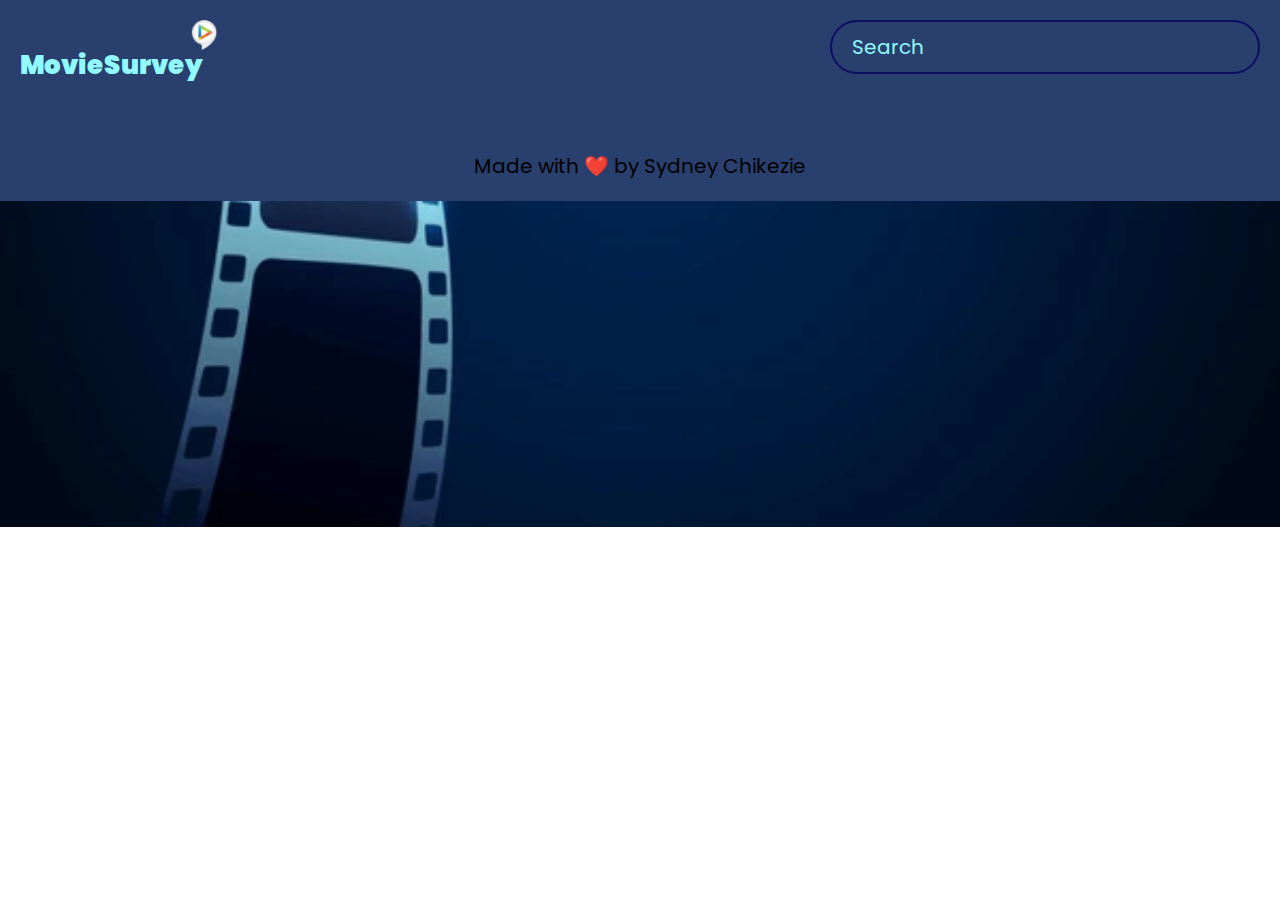
<file: index.html>
<!DOCTYPE html>
<html lang="en">
  <head>
    <meta charset="UTF-8" />
    <meta name="viewport" content="width=device-width, initial-scale=1.0" />
    <link rel="stylesheet" href="./movie-app/style.css" />
    <title>MovieSurvey</title>
  </head>
  <body>
    <header>
      <div class="logo">
        <p>MovieSurvey</p>
        <img src="./movie-app/img/618Uyb6yDQL.png" alt="" />
      </div>
      <form id="form">
        <input type="text" id="search" class="search" placeholder="Search" />
      </form>
    </header>

    <main id="main"></main>
    <footer><p>Made with ❤️ by Sydney Chikezie</p></footer>

    <script src="./movie-app/script.js"></script>
  </body>
</html>
</file>
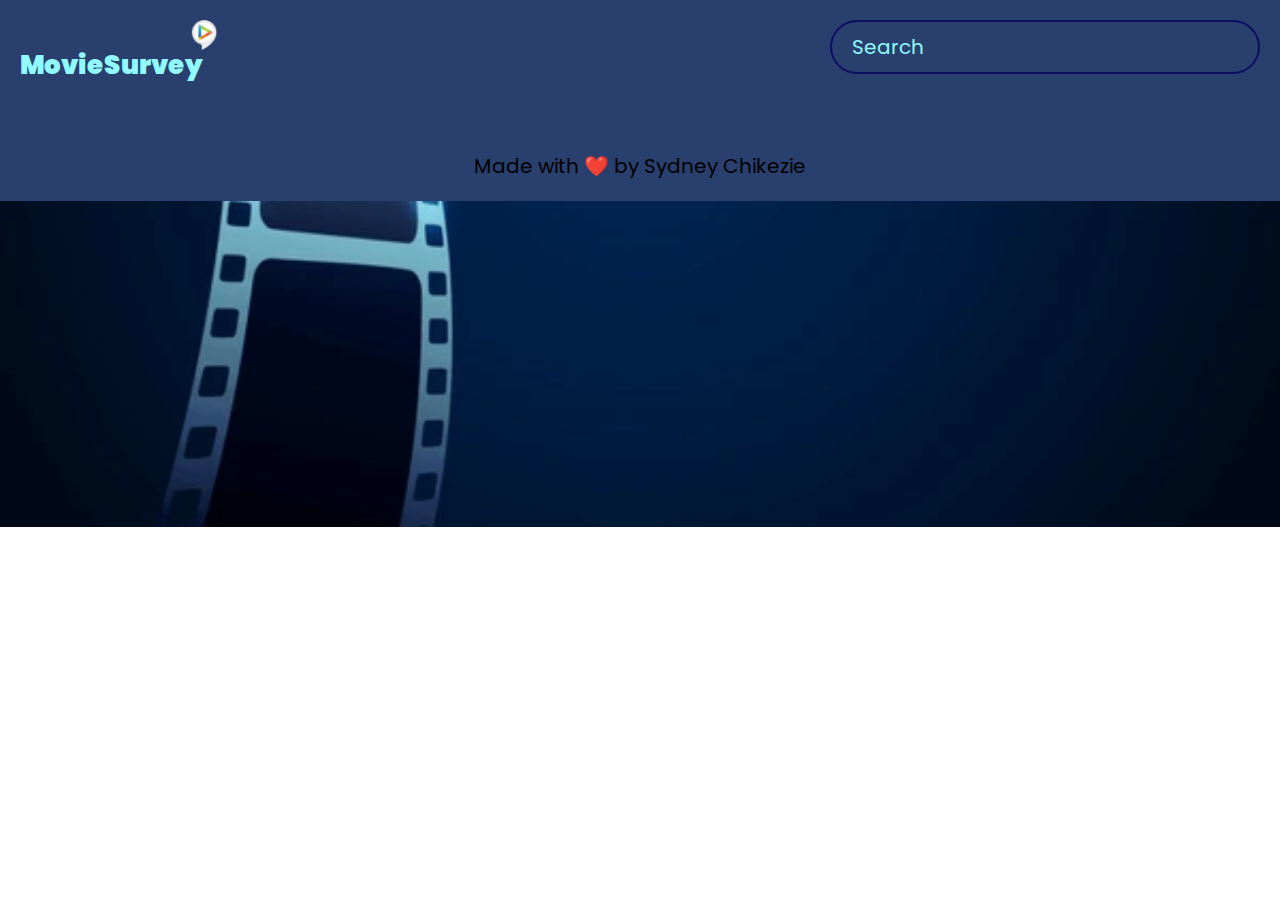
<file: movie-app/index.html>
<!DOCTYPE html>
<html lang="en">
  <head>
    <meta charset="UTF-8" />
    <meta name="viewport" content="width=device-width, initial-scale=1.0" />
    <link rel="stylesheet" href="style.css" />
    <title>Movie App</title>
  </head>
  <body>
    <header>
      <div class="logo">
        <p>MovieSurvey</p>
        <img src="./img/618Uyb6yDQL.png" alt="" />
      </div>
      <form id="form">
        <input type="text" id="search" class="search" placeholder="Search" />
      </form>
    </header>

    <main id="main"></main>
    <footer><p>Made with ❤️ by Sydney Chikezie</p></footer>

    <script src="script.js"></script>
  </body>
</html>
</file>
<file: movie-app/style.css>
@import url("https://fonts.googleapis.com/css2?family=Poppins:wght@200;400&display=swap");

:root {
  --primary-color: #0e0e63;
  --secondary-color: #293f6e;
}

* {
  box-sizing: border-box;
}

html {
  font-size: 20px;
  overflow-x: hidden;
}

body {
  background: url(img/modern-realistic-3d-cinema-banner-600nw-1470102290.webp)
    no-repeat center / cover;
  font-family: "Poppins", sans-serif;
  margin: 0;
}

header {
  padding: 1rem;
  min-height: 10%;
  display: flex;
  justify-content: space-between;
  flex-wrap: wrap;
  background-color: var(--secondary-color);
}

.logo {
  position: relative;
  display: flex;
  justify-content: center;
}

.logo p {
  font-size: 1.3rem;
  font-weight: 900;
  color: #92fbff;
  animation: logo-animate 3s 3s linear infinite;
}

.logo img {
  height: 30px;
  width: 100%;
  position: relative;
  left: -0.7rem;
  animation: drop-logo 3s 5s infinite;
}

.search {
  background-color: transparent;
  border: 2px solid var(--primary-color);
  border-radius: 50px;
  font-family: inherit;
  font-size: 1rem;
  padding: 0.5rem 1rem;
  color: #fff;
}

.search::placeholder {
  color: #92fbff;
}

.search:focus {
  outline: none;
  background-color: var(--primary-color);
}

main {
  display: flex;
  flex-wrap: wrap;
  justify-content: center;
}

.movie {
  width: 300px;
  margin: 1rem;
  background-color: var(--secondary-color);
  box-shadow: 0 4px 5px rgba(0, 0, 0, 0.2);
  position: relative;
  overflow: hidden;
  border-radius: 3px;
}

.movie img {
  width: 100%;
}

.movie-info {
  color: #ffffff;
  display: flex;
  align-items: center;
  justify-content: space-between;
  gap: 0.2rem;
  padding: 0.5rem 1rem 1rem;
  letter-spacing: 0.5px;
}

.movie-info h3 {
  margin-top: 0;
}

.movie-info span {
  background-color: var(--primary-color);
  padding: 0.25rem 0.5rem;
  border-radius: 3px;
  font-weight: bold;
}

.movie-info span.green {
  color: lightgreen;
}

.movie-info span.orange {
  color: orange;
}

.movie-info span.red {
  color: red;
}

.overview {
  background-color: #667194;
  padding: 2rem;
  position: absolute;
  left: 0;
  bottom: 0;
  right: 0;
  max-height: 100%;
  transform: TranslateY(100%);
  overflow-y: auto;
  transition: transform 0.3s ease-in;
}

.movie:hover .overview {
  transform: TranslateY(0);
}

footer {
  position: relative;
  bottom: 0;
  left: auto;
  height: 10%;
  background-color: var(--secondary-color);
  width: 100%;
  display: flex;
  justify-content: center;
  align-items: center;
}

@keyframes drop-logo {
  0% {
    transform: translateY(0);
  }
  10% {
    transform: translateY(0);
  }
  15% {
    transform: translateY(-100%);
  }
  20% {
    transform: translateY(0);
  }
  100% {
    transform: translateY(0);
  }
}

@media (max-width: 700px) {
  html {
    font-size: 15px;
  }
}
</file>
